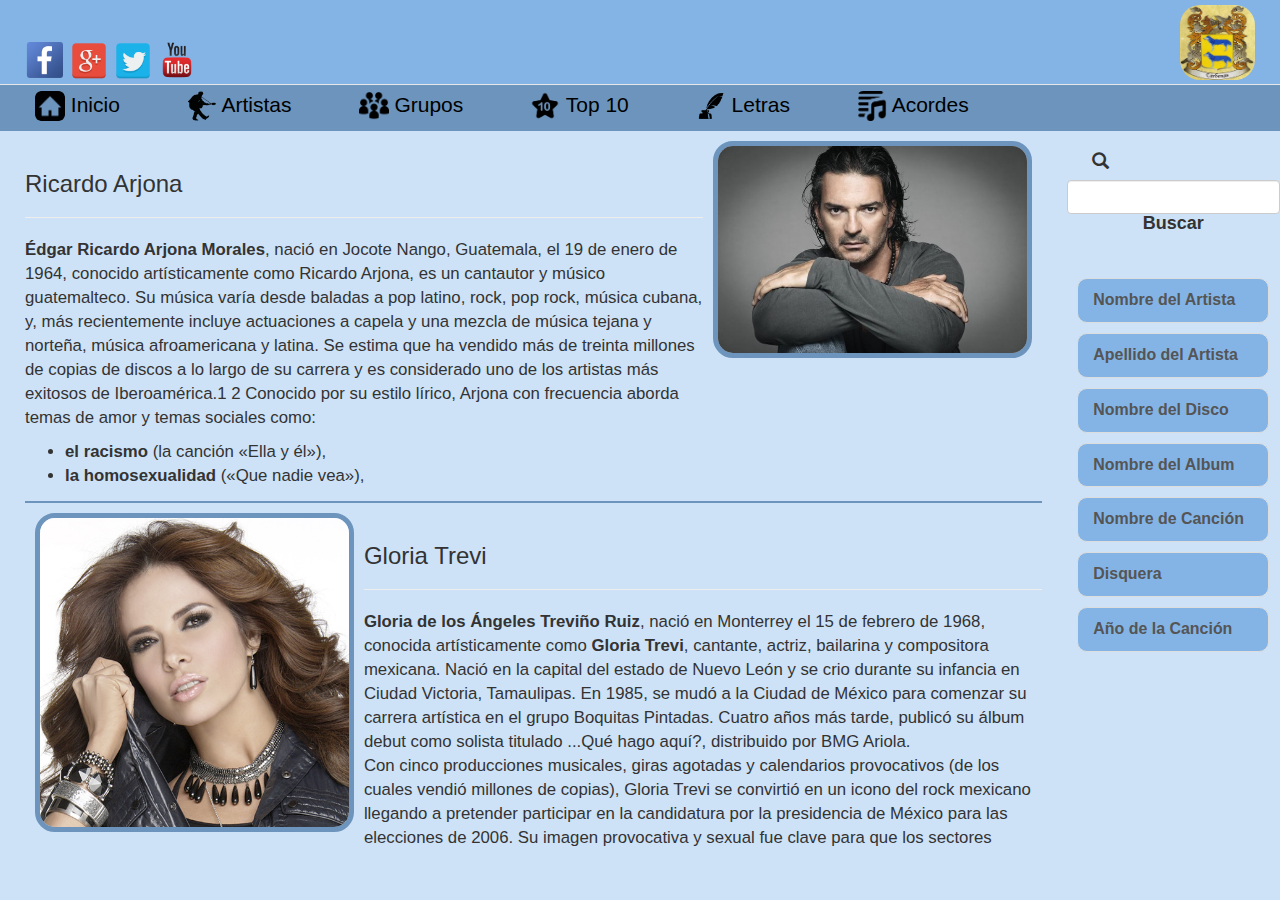
<file: 1 - Blog de Musica - Bootstrap/index.html>
<!DOCTYPE html>
<html>

<head>
     <meta charset="utf-8">
     <meta name="viewport" content="width=device-width,user-scalable=no">
     <meta name="mobile-web-app-capable" content="yes">
     <link rel="stylesheet" href="css/bootstrap.min.css">
     <link rel="stylesheet" href="css/mis-estilos.css">
     <title>Blog de Música</title>
</head>

<body>
     <!-- /* -------------------------------------------------------------------------------------------- */ -->
     <!-- /* Encabezado Completo de la Página                                                                     */ -->
     <!-- /* -------------------------------------------------------------------------------------------- */ -->
          <div class="encabezado navbar navbar-default navbar-fixed-top">
               <!-- /* ---------------------------------------------------------------------------------------- */ -->
               <!-- /* Barra de Navegación de la Página                                                                  */ -->
               <!-- /* ---------------------------------------------------------------------------------------- */ -->
               <div class="col-md-10 col-sm-8 col-xs-10 navbar-header ">
                    <div class="redes-sociales">
                         <a href="https://www.rcardenasschaw@facebook.com"><img class="img-rounded img-social" src="img/rd_facebook.png" alt=""></a>
                         <a href="https://accounts.google.com"><img class="img-rounded img-social" src="img/rd_google_plus.png" alt=" " /></a>
                         <a href="https://twitter.com?@Raul_Cardenas_S"><img class="img-rounded img-social" src="img/rd_twitter.png" alt=" " /></a>
                         <a href="https://www.youtube.com/watch?v=XxscbyNGi9E"><img class="img-rounded img-social" src="img/rd_youtube.png" alt=" " /></a>
                    </div>
               </div>
               <!-- /* ---------------------------------------------------------------------------------------- */ -->
               <!-- /* Logotipo de la Página                                                                                    */ -->
               <!-- /* ---------------------------------------------------------------------------------------- */ -->
               <div class="col-md-2 col-sm-4 col-xs-2">
                    <img class="logo-img pull-right" src="img/Cardenas.jpg " alt="Cardenas " />
               </div>
          </div>
          <!-- /* ---------------------------------------------------------------------------------------- */ -->
          <!-- /* Barra de Navegación de la Página                                                                  */ -->
          <!-- /* ---------------------------------------------------------------------------------------- */ -->
          <div class="row barra_navegacion fixed">
               <nav class="navbar-toggleable">
                    <ul class="nav nav-pills">
                         <li>
                              <a href="#"><img class="img-rounded icono-img" src="img/opc_Inicio.png" alt=""> Inicio</a>
                         </li>
                         <li>
                              <a href="#"><img class="img-rounded icono-img" src="img/opc_Artista.png" alt=" " /> Artistas</a>
                         </li>
                         <li>
                              <a href="#"><img class="img-rounded icono-img" src="img/opc_Grupos.png" alt=" " /> Grupos</a>
                         </li>
                         <li>
                              <a href="#"><img class="img-rounded icono-img" src="img/opc_Top_10.png" alt=" " /> Top 10</a>
                         </li>
                         <li>
                              <a href="#"><img class="img-rounded icono-img" src="img/opc_Letras.png" alt=" " /> Letras</a>
                         </li>
                         <li>
                              <a href="#"><img class="img-rounded icono-img" src="img/opc_Acordes.png" alt=" " /> Acordes</a>
                         </li>
                    </ul>
               </nav>
          </div>
     <!-- /* -------------------------------------------------------------------------------------------- */ -->
     <!-- /* Cuerpo de la Página  ( 100% )                                                                           */ -->
     <!-- /* -------------------------------------------------------------------------------------------- */ -->
     <!-- <div class="row"> -->
          <div class="row contenido">
               <!-- /* ------------------------------------------------------------------------------------ */ -->
               <!-- /* 1era. Sección del Cuerpo de la Página                                                       */ -->
               <!-- /* ------------------------------------------------------------------------------------ */ -->
               <div id="main-wrapper" class="col-md-10 col-sm-10 col-xs-9">
                    <!-- /* ------------------------------------------------------------------------------------ */ -->
                    <!-- /* 1er. Articulo o Artista de la Página                                                           */ -->
                    <!-- /* ------------------------------------------------------------------------------------ */ -->
                    <article class="articulo1">
                         <div class="col-md-8 col-sm-8 col-xs-8">
                              <div class="row">
                                   <div class="page-header fixed">
                                        <h3>Ricardo Arjona</h3>
                                   </div>
                                   <p>
                                        <strong>Édgar Ricardo Arjona Morales</strong>, nació en Jocote Nango, Guatemala, el 19 de enero de 1964, conocido artísticamente como Ricardo Arjona, es un cantautor y músico guatemalteco. Su música varía desde
                                        baladas a pop latino, rock, pop rock, música cubana, y, más recientemente incluye actuaciones a capela y una mezcla de música tejana y norteña, música afroamericana y latina. Se estima que ha vendido más de treinta
                                        millones de copias de discos a lo largo de su carrera y es considerado uno de los artistas más exitosos de Iberoamérica.1 2 Conocido por su estilo lírico, Arjona con frecuencia aborda temas de amor y temas sociales
                                        como:
                                        <ul>
                                             <li><strong>el racismo </strong> (la canción «Ella y él»), </li>
                                             <li><strong>la homosexualidad </strong> («Que nadie vea»), </li>
                                             <li><strong>el secuestro </strong> («La nena, bitácora de un secuestro»), </li>
                                             <li><strong>la inmigración </strong> («Mojado», «Puente»), </li>
                                             <li><strong>el aborto </strong> («Jesús verbo no sustantivo»), </li>
                                             <li><strong>la psicología</strong>(«Ayúdame, Freud») </li>
                                             <li><strong>los dirigentes políticos que se olvidan de su origen y de la gente </strong>(« Caudillo») </li>
                                             <li><strong>hechos contingentes </strong>(«Mesías», «Nadie sabe adónde va»).</li>
                                        </ul>
                                        Hasta 2011, Arjona había publicado trece álbumes de estudio, un álbum en directo, nueve recopilaciones y cuarenta y tres sencillos. Cuatro de sus álbumes alcanzaron la primera posición en el Billboard Top Latin Albums en los Estados Unidos y diez alcanzaron
                                        la primera posición en Argentina. Cuatro álbumes ingresaron en el Billboard 200.
                                        <br> Cuatro de sus álbumes alcanzaron la primera posición en el Billboard Top Latin Albums en los Estados Unidos y diez alcanzaron la primera posición en Argentina. Cuatro álbumes ingresaron en el Billboard 200.
                                        Cuatro sencillos alcanzaron la primera posición en el Billboard Top Latin Songs y siete sencillos alcanzaron el puesto número uno en Billboard Latin Pop Songs. Su obra le valió numerosos premios y galardones, incluyendo
                                        un Grammy, un Grammy Latino, un premio «herencia latina»3 así como premios de la Sociedad Americana de Compositores, Autores y Editores, una antorcha de plata y de oro y dos gaviotas de plata del Festival Internacional
                                        de la Canción de Viña del Mar de 2010, dos premios de la Música Latina de 2010 y dos premios Orgullosamente Latino 2010.
                                        <br> Es un gran admirador de poetas como Pablo Neruda y Gabriel García Marquez y cantautores como Silvio Rodríguez, Joan Manuel Serrat, Charly García y Joaquín Sabina, a este último dedicándole una carta incluida
                                        en el álbum Solo, en el año 2004.
                                   </p>
                              </div>
                         </div>
                         <div class="col-md-4 col-sm-4 col-xs-4 foto-pagina pull-right ">
                              <img class="img-rounded fotos-artistas" src="img/Foto_Artista_1.jpg" alt=" " />
                         </div>
                         <div class="col-md-12 col-sm-12 col-xs-12 row comentarios">
                              <div class="col-md-2 col-sm-2 col-xs-2 comentario-img pull-left">
                                   <img class="comentario-img" src="img/ico_Usuario.png" alt=" " />
                              </div>
                              <div class="col-md-10 col-sm-10 col-xs-10 pull-right">
                                   <textarea class="azul form-control" placeholder="Deje sus Comentarios"></textarea>
                              </div>
                         </div>
                    </article>
                    <article class="articulo2">
                         <div class="col-md-4 col-sm-4 col-xs-4 foto-pagina">
                              <img class="img-rounded fotos-artistas" src="img/Foto_Artista_2.jpg" alt=" " />
                         </div>
                         <div class="col-md-8 col-sm-8 col-xs-8 pull-right">
                              <div class="row">
                                   <div class="page-header fixed">
                                        <h3>Gloria Trevi</h3>
                                   </div>
                                   <p>
                                        <strong>Gloria de los Ángeles Treviño Ruiz</strong>, nació en Monterrey el 15 de febrero de 1968, conocida artísticamente como <strong>Gloria Trevi</strong>, cantante, actriz, bailarina y compositora mexicana. Nació
                                        en la capital del estado de Nuevo León y se crio durante su infancia en Ciudad Victoria, Tamaulipas. En 1985, se mudó a la Ciudad de México para comenzar su carrera artística en el grupo Boquitas Pintadas. Cuatro
                                        años más tarde, publicó su álbum debut como solista titulado ...Qué hago aquí?, distribuido por BMG Ariola.
                                        <br> Con cinco producciones musicales, giras agotadas y calendarios provocativos (de los cuales vendió millones de copias), Gloria Trevi se convirtió en un icono del rock mexicano llegando a pretender participar
                                        en la candidatura por la presidencia de México para las elecciones de 2006. Su imagen provocativa y sexual fue clave para que los sectores conservadores la criticaran por promover la libertad sexual de una manera
                                        abierta. En los 90, Gloria debutó en el cine con tres exitosas películas: Pelo suelto (1991), Zapatos viejos (1993) y Una papa sin catsup (1995). Las ganancias de la trilogía suman más de 36 millones de dólares.
                                        <br> La carrera de Gloria Trevi estuvo marcada por una serie de escándalos que truncaron su trayectoria cuando se hallaba en la cúspide del éxito. En 1997, Gloria se retiró de los escenarios, tras la finalización
                                        de su programa televisivo XETU Remix. Tiempo después, la cantante y su antiguo representante Sergio Andrade fueron acusados de abusar sexualmente de menores de edad. Las autoridades mexicanas decretaron la búsqueda
                                        y captura de la también actriz junto a su representante. La detención se produjo en enero de 2000 en Río de Janeiro, Brasil, donde Gloria pasó tres años encarcelada sin ser juzgada. En febrero de 2002, dio a luz
                                        un hijo concebido en la cárcel, a quien bautizó como Ángel Gabriel. Trevi fue extraditada a México en diciembre de 2002, en donde su caso fue llevado a juicio. La justicia mexicana la absolvió de los delitos de
                                        violación agravada, rapto y corrupción de menores, concediéndole la absolución y exoneración de los cargos. Fue liberada el 21 de septiembre de 2004. Durante los años 2000, Gloria publicó cinco discos y regresó
                                        a los escenarios con cinco extensas giras internacionales. Su séptimo álbum de estudio, Una rosa blu (2007), se convirtió en uno de sus trabajos más significativos y emblemáticos. Se estima que Gloria Trevi ha vendido
                                        más de 5 millones de discos en todo el mundo.
                                   </p>
                              </div>
                         </div>
                         <div class="col-md-12 col-sm-12 col-xs-12 row comentarios">
                              <div class="col-md-2 col-sm-2 col-xs-2 comentario-img pull-left">
                                   <img class="comentario-img" src="img/ico_Usuario.png" alt=" " />
                              </div>
                              <div class="col-md-10 col-sm-10 col-xs-10 pull-right">
                                   <textarea class="azul form-control" placeholder="Deje sus Comentarios"></textarea>
                              </div>
                         </div>
                    </article>
               </div>
               <!-- /* ------------------------------------------------------------------------------------ */ -->
               <!-- /* Barra Lateral de Opciones de Busqueda - 2 Columnas                                */ -->
               <!-- /* ------------------------------------------------------------------------------------ */ -->
               <div id="sidebar-wrapper" class="col-md-2 col-sm-2 col-xs-3 barra-lateral pull-right">
                    <div class="row">
                         <form class="col-md-12 col-sm-12 col-xs-12 barra-lateral ">
                              <div class="form-group">
                                   <label class="col-md-2 col-sm-2 col-xs-2 barra-lateral-icono control-label"><i class="glyphicon glyphicon-search"></i></label>
                                   <input class="col-md-10 col-sm-10 col-xs-10 form-control" type="text"  />
                              </div>
                              <h4 class="text-center">Buscar</h4>
                         </form>
                    </div>
                    <br>
                    <div id="sidebar" class="row barra-lateral-items">
                         <ul class="nav list-group nav-pills nav-stacked">
                              <li><a class="list-group-item" href="#">Nombre del Artista</a></li>
                              <li><a class="list-group-item" href="#">Apellido del Artista</a></li>
                              <li><a class="list-group-item" href="#">Nombre del Disco</a></li>
                              <li><a class="list-group-item" href="#">Nombre del Album</a></li>
                              <li><a class="list-group-item" href="#">Nombre de Canción</a></li>
                              <li><a class="list-group-item" href="#">Disquera</a></li>
                              <li><a class="list-group-item" href="#">Año de la Canción</a></li>
                         </ul>
                    </div>
               </div>
          </div>
     <!-- </div> -->
</body>

</html>
</file>
<file: 1 - Blog de Musica - Bootstrap/css/mis-estilos.css>
body {
    font-family: Helvetica, Arial, sans-serif;
    width: 100%;
    height: 100%;
    background-color: #CDE2F7;
}
/* -------------------------------------------------------------
Encabezado de la Página
------------------------------------------------------------- */
.encabezado {
    width: 100%;
    height: 85px;
    background: #84B4E5;
    /*border-radius: 20px 20px 0px 0px;*/
}
.redes-sociales {
    height: 45px;
    margin: 10px;
    display: block;
    float: left;
}
.img-social {
    margin-top: 30px;
    width: 40px;
    height: 40px;
}
.logo-img {
    border-radius: 20px;
    width: 75px;
    height: 75px;
    margin: 5px 10px 0px 5px;
}
/* -------------------------------------------------------------
Barra de Navegación de la Página
------------------------------------------------------------- */
.barra_navegacion {
    margin-top: 80px;
    background: #6C94BC;
}
.barra_navegacion a {
    color: black;
    font-size: 1.5em;
}
.icono-img {
    margin-left: 35px;
    width: 30px;
    height: 30px;
}
/* -------------------------------------------------------------
Cuerpo de la Página  ( 100% ) Generales
------------------------------------------------------------- */
.contenido {
    width: 100%;
    height: 80%;
    position: absolute;
    font-size: 1.2em;
    padding: 0;
    margin: 0;
}
#main-wrapper {
    height: 100%;
    overflow-y: auto;
}
/* -------------------------------------------------------------
Articulos o Artistas de la Página
------------------------------------------------------------- */
.articulo1, .articulo2 {
    position: relative;
    height: 50%;
    overflow-y: auto;
     margin: 0px 10px 0px 10px;
}
.articulo2 {
    margin: 10px 10px 0px 10px;
    border-top: 2px solid #6C94BC;
}
.foto-pagina {
    height: 10%;
    padding: 10px;
}
.foto-pagina img {
    border-radius: 20px;
    border: 5px solid #6C94BC;
    width: 100%;
}
.comentarios {
    margin: 10px 0px 10px 0px;
}
.comentario-img img {
    width: 50px;
    height: 50px;
}
textarea:hover {
    padding: 10px;
    width: 100%;
    outline: none;
    transition: all 0.15s ease-in-out;
    border-radius: 5px;
    border: 1px solid rgba(0, 0, 0, 0.4);
}
.azul:focus {
    box-shadow: 0 0 5px rgba(0, 0, 255, 1);
    border: 2px solid rgba(0, 0, 255, 0.8);
}
/* -------------------------------------------------------------
Barra Lateral de Opciones de Busqueda
------------------------------------------------------------- */
#sidebar-wrapper {
    height: 100%;
    padding: 0;
    /*border-left: 4px solid #6C94BC;*/
}
#sidebar {
    width: 90%;
    margin-left: 5%;
    position: relative;
    overflow: hidden;
}
#sidebar .list-group-item {
    background: #84B4E5;
    border-radius: 10px;
    margin: 10px 0px 0px 0px;
    /*border: 10px 0px 0px 0px;*/
}
#sidebar .list-group-item:hover {
    background: #6C94BC;
}
.barra-lateral {
    height: 80%;
    padding-top: 20px;
    font-size: 1em;
}
.barra-lateral h4{
     font-weight: bold;
}
.barra-lateral-icono{
     margin-left: 10px;
}
.barra-lateral-items {
    padding: 0;
    margin: 0;
    width: 100%;
    font-size: .95em;
    font-weight: bold;
}
.busqueda input {
    margin-top: 20px;
}
/* -------------------------------------------------------------
Ajustes para Equipos SM de 768px a 991px
------------------------------------------------------------- */
@media (min-width: 768px) and (max-width: 991px) {
    body {
        /*background-color: orange;*/
    }
    .barra_navegacion a {
        font-size: 1.25em;
    }
    .icono-img {
        margin-left: 10px;
    }
    .contenido {
        font-size: 1.25em;
    }
    .barra-lateral {
        padding-top: 10px;
        font-size: 1em;
    }
    .comentario-img img {
        width: 50px;
        height: 50px;
    }
    .foto-pagina img {
        border-radius: 15px;
        border: 4px solid #6C94BC;
    }
}
/* -------------------------------------------------------------
Ajustes para Equipos XS menos de 767px
------------------------------------------------------------- */
@media (max-width: 767px) {
    body {
        /*background-color: pink;*/
    }
    .barra_navegacion a {
        font-size: 1em;
    }
    .icono-img {
        margin-left: 5px;
        width: 25px;
        height: 25px;
    }
    .contenido {
        font-size: 1.3em;
    }
    .barra-lateral {
        padding-top: 0px;
        font-size: .9em;
    }
    .comentario-img img {
        width: 40px;
        height: 40px;
    }
    .foto-pagina img {
        border-radius: 10px;
        border: 3px solid #6C94BC;
    }
}
</file>
